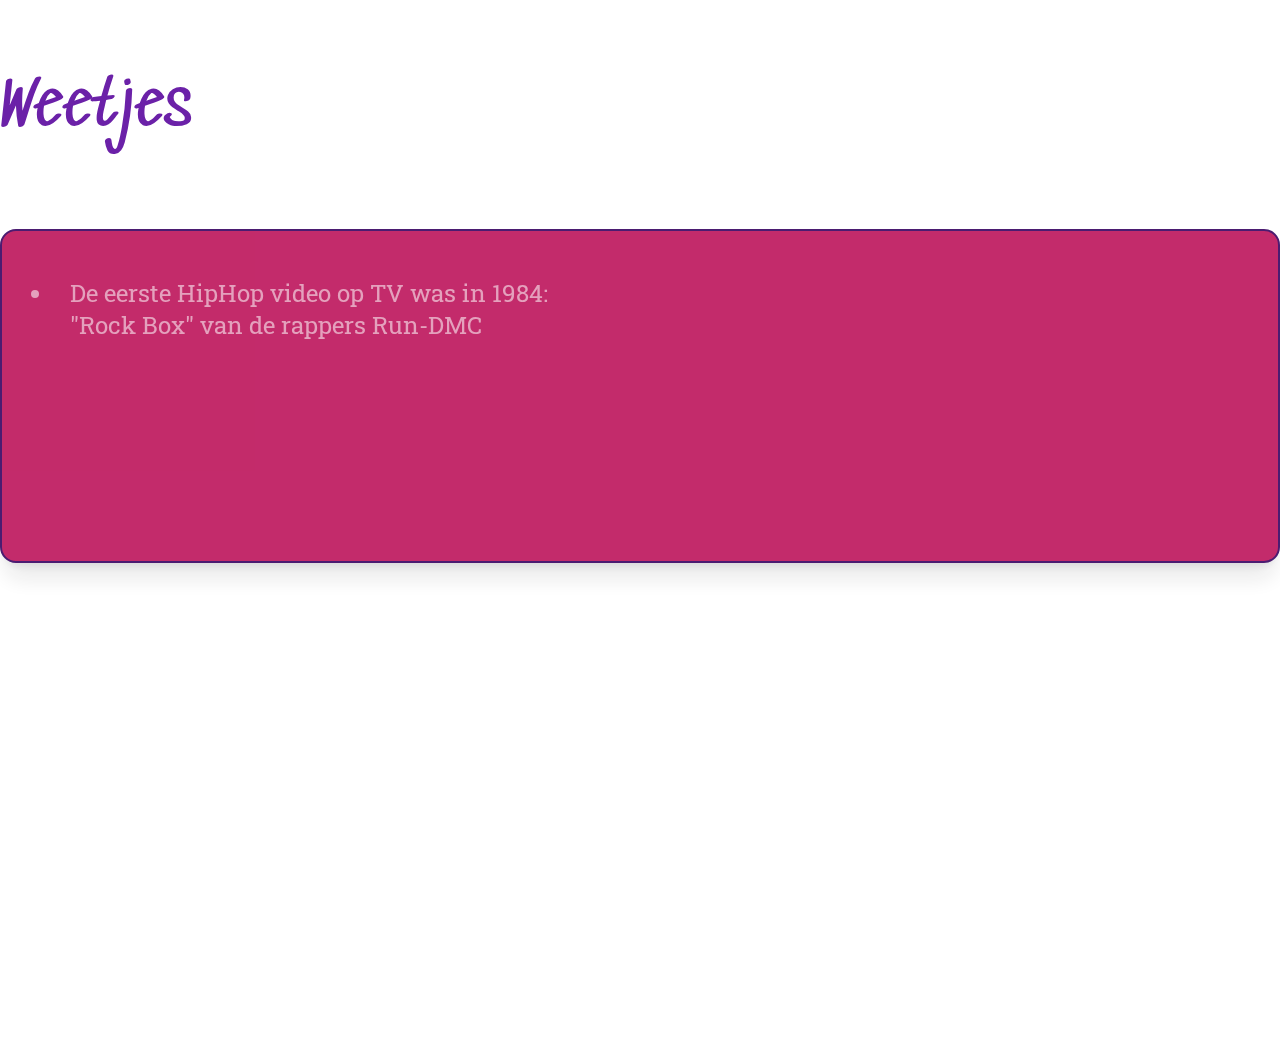
<file: weetjes/index.html>
<!DOCTYPE html><meta charset="utf-8"><meta name="viewport" content="width=device-width"><link rel="icon" type="image/svg+xml" href="/favicon.svg"><title>Weetjes</title><link rel="stylesheet" href="/_astro/bedankt.a52a638d.css" />
<style>@import"https://fonts.googleapis.com/css2?family=Roboto+Slab:wght@100;400;700&family=Sedgwick+Ave&display=swap";body{font-family:Roboto Slab,serif}h1[data-astro-cid-wouh6v3k],h2[data-astro-cid-wouh6v3k],h3[data-astro-cid-wouh6v3k],h4[data-astro-cid-wouh6v3k],h5[data-astro-cid-wouh6v3k],h6[data-astro-cid-wouh6v3k]{font-family:Sedgwick Ave,cursive}
</style><script type="module" src="/_astro/hoisted.b5b8fee9.js"></script><body data-astro-cid-wouh6v3k><div class="h-screen mx-auto max-w-7xl my-20" data-astro-cid-wouh6v3k><h1 class="text-6xl text-purple-800" data-astro-cid-wouh6v3k>
Weetjes
</h1><div class="grid grid-cols-12 gap-10 my-20" data-astro-cid-wouh6v3k><div class="animate_text opacity-0 col-span-12 bg-pink-700 text-white text-xl rounded-2xl shadow-xl border-2 border-purple-950 px-10 py-10" data-astro-cid-wouh6v3k><ul class="text-2xl list-disc columns-2" data-astro-cid-wouh6v3k><li class="animate_text opacity-0 pl-4 ml-3 mb-3" data-astro-cid-wouh6v3k>De eerste HipHop video op TV was in 1984: <br data-astro-cid-wouh6v3k>"Rock Box" van de rappers Run-DMC</li><li class="animate_text opacity-0 pl-4 ml-3 mb-3" data-astro-cid-wouh6v3k>Eminem heeft een Guinness Wereld Record voor "Meeste woorden in een Hit Single" In het lied "Rap God." 1.560 woorden in 6 minuten!</li><li class="animate_text opacity-0 pl-4 ml-3 mb-3" data-astro-cid-wouh6v3k>"Rapper's Delight" van The Sugarhill Gang. Was de eerste grote HipHop hit in 1979</li><li class="animate_text opacity-0 pl-4 ml-3 mb-3" data-astro-cid-wouh6v3k>HipHop is niet altjd alleen maar stoer, het kan ook grappig, sexy of inspirerend zijn!</li></ul><a href="/bekende-hiphop-artiesten" class="animate_text opacity-0 mt-[20px] inline-block text-2xl text-white bg-blue-600 rounded-xl border-2 border-green-600 px-4 py-2 text-center hover:border-purple-800 hover:bg-red-600" data-astro-cid-wouh6v3k>Volgende</a></div></div></div></body>
</file>
<file: _astro/bedankt.a52a638d.css>
*,:before,:after{box-sizing:border-box;border-width:0;border-style:solid;border-color:#e5e7eb}:before,:after{--tw-content: ""}html{line-height:1.5;-webkit-text-size-adjust:100%;-moz-tab-size:4;-o-tab-size:4;tab-size:4;font-family:ui-sans-serif,system-ui,-apple-system,BlinkMacSystemFont,Segoe UI,Roboto,Helvetica Neue,Arial,Noto Sans,sans-serif,"Apple Color Emoji","Segoe UI Emoji",Segoe UI Symbol,"Noto Color Emoji";font-feature-settings:normal;font-variation-settings:normal}body{margin:0;line-height:inherit}hr{height:0;color:inherit;border-top-width:1px}abbr:where([title]){-webkit-text-decoration:underline dotted;text-decoration:underline dotted}h1,h2,h3,h4,h5,h6{font-size:inherit;font-weight:inherit}a{color:inherit;text-decoration:inherit}b,strong{font-weight:bolder}code,kbd,samp,pre{font-family:ui-monospace,SFMono-Regular,Menlo,Monaco,Consolas,Liberation Mono,Courier New,monospace;font-size:1em}small{font-size:80%}sub,sup{font-size:75%;line-height:0;position:relative;vertical-align:baseline}sub{bottom:-.25em}sup{top:-.5em}table{text-indent:0;border-color:inherit;border-collapse:collapse}button,input,optgroup,select,textarea{font-family:inherit;font-feature-settings:inherit;font-variation-settings:inherit;font-size:100%;font-weight:inherit;line-height:inherit;color:inherit;margin:0;padding:0}button,select{text-transform:none}button,[type=button],[type=reset],[type=submit]{-webkit-appearance:button;background-color:transparent;background-image:none}:-moz-focusring{outline:auto}:-moz-ui-invalid{box-shadow:none}progress{vertical-align:baseline}::-webkit-inner-spin-button,::-webkit-outer-spin-button{height:auto}[type=search]{-webkit-appearance:textfield;outline-offset:-2px}::-webkit-search-decoration{-webkit-appearance:none}::-webkit-file-upload-button{-webkit-appearance:button;font:inherit}summary{display:list-item}blockquote,dl,dd,h1,h2,h3,h4,h5,h6,hr,figure,p,pre{margin:0}fieldset{margin:0;padding:0}legend{padding:0}ol,ul,menu{list-style:none;margin:0;padding:0}dialog{padding:0}textarea{resize:vertical}input::-moz-placeholder,textarea::-moz-placeholder{opacity:1;color:#9ca3af}input::placeholder,textarea::placeholder{opacity:1;color:#9ca3af}button,[role=button]{cursor:pointer}:disabled{cursor:default}img,svg,video,canvas,audio,iframe,embed,object{display:block;vertical-align:middle}img,video{max-width:100%;height:auto}[hidden]{display:none}*,:before,:after{--tw-border-spacing-x: 0;--tw-border-spacing-y: 0;--tw-translate-x: 0;--tw-translate-y: 0;--tw-rotate: 0;--tw-skew-x: 0;--tw-skew-y: 0;--tw-scale-x: 1;--tw-scale-y: 1;--tw-pan-x: ;--tw-pan-y: ;--tw-pinch-zoom: ;--tw-scroll-snap-strictness: proximity;--tw-gradient-from-position: ;--tw-gradient-via-position: ;--tw-gradient-to-position: ;--tw-ordinal: ;--tw-slashed-zero: ;--tw-numeric-figure: ;--tw-numeric-spacing: ;--tw-numeric-fraction: ;--tw-ring-inset: ;--tw-ring-offset-width: 0px;--tw-ring-offset-color: #fff;--tw-ring-color: rgb(59 130 246 / .5);--tw-ring-offset-shadow: 0 0 #0000;--tw-ring-shadow: 0 0 #0000;--tw-shadow: 0 0 #0000;--tw-shadow-colored: 0 0 #0000;--tw-blur: ;--tw-brightness: ;--tw-contrast: ;--tw-grayscale: ;--tw-hue-rotate: ;--tw-invert: ;--tw-saturate: ;--tw-sepia: ;--tw-drop-shadow: ;--tw-backdrop-blur: ;--tw-backdrop-brightness: ;--tw-backdrop-contrast: ;--tw-backdrop-grayscale: ;--tw-backdrop-hue-rotate: ;--tw-backdrop-invert: ;--tw-backdrop-opacity: ;--tw-backdrop-saturate: ;--tw-backdrop-sepia: }::backdrop{--tw-border-spacing-x: 0;--tw-border-spacing-y: 0;--tw-translate-x: 0;--tw-translate-y: 0;--tw-rotate: 0;--tw-skew-x: 0;--tw-skew-y: 0;--tw-scale-x: 1;--tw-scale-y: 1;--tw-pan-x: ;--tw-pan-y: ;--tw-pinch-zoom: ;--tw-scroll-snap-strictness: proximity;--tw-gradient-from-position: ;--tw-gradient-via-position: ;--tw-gradient-to-position: ;--tw-ordinal: ;--tw-slashed-zero: ;--tw-numeric-figure: ;--tw-numeric-spacing: ;--tw-numeric-fraction: ;--tw-ring-inset: ;--tw-ring-offset-width: 0px;--tw-ring-offset-color: #fff;--tw-ring-color: rgb(59 130 246 / .5);--tw-ring-offset-shadow: 0 0 #0000;--tw-ring-shadow: 0 0 #0000;--tw-shadow: 0 0 #0000;--tw-shadow-colored: 0 0 #0000;--tw-blur: ;--tw-brightness: ;--tw-contrast: ;--tw-grayscale: ;--tw-hue-rotate: ;--tw-invert: ;--tw-saturate: ;--tw-sepia: ;--tw-drop-shadow: ;--tw-backdrop-blur: ;--tw-backdrop-brightness: ;--tw-backdrop-contrast: ;--tw-backdrop-grayscale: ;--tw-backdrop-hue-rotate: ;--tw-backdrop-invert: ;--tw-backdrop-opacity: ;--tw-backdrop-saturate: ;--tw-backdrop-sepia: }.absolute{position:absolute}.relative{position:relative}.left-1\/2{left:50%}.top-1\/2{top:50%}.top-4{top:1rem}.z-50{z-index:50}.col-span-12{grid-column:span 12 / span 12}.col-span-4{grid-column:span 4 / span 4}.col-span-8{grid-column:span 8 / span 8}.mx-auto{margin-left:auto;margin-right:auto}.my-20{margin-top:5rem;margin-bottom:5rem}.mb-3{margin-bottom:.75rem}.mb-4{margin-bottom:1rem}.mb-\[30px\]{margin-bottom:30px}.ml-3{margin-left:.75rem}.mt-20{margin-top:5rem}.mt-6{margin-top:1.5rem}.mt-\[20px\]{margin-top:20px}.mt-\[40px\]{margin-top:40px}.inline-block{display:inline-block}.flex{display:flex}.grid{display:grid}.aspect-\[3\/2\]{aspect-ratio:3/2}.h-\[50\%\]{height:50%}.h-full{height:100%}.h-screen{height:100vh}.min-h-full{min-height:100%}.w-\[50\%\]{width:50%}.w-full{width:100%}.max-w-2xl{max-width:42rem}.max-w-7xl{max-width:80rem}.-translate-x-1\/2{--tw-translate-x: -50%;transform:translate(var(--tw-translate-x),var(--tw-translate-y)) rotate(var(--tw-rotate)) skew(var(--tw-skew-x)) skewY(var(--tw-skew-y)) scaleX(var(--tw-scale-x)) scaleY(var(--tw-scale-y))}.-translate-y-1\/2{--tw-translate-y: -50%;transform:translate(var(--tw-translate-x),var(--tw-translate-y)) rotate(var(--tw-rotate)) skew(var(--tw-skew-x)) skewY(var(--tw-skew-y)) scaleX(var(--tw-scale-x)) scaleY(var(--tw-scale-y))}.transform{transform:translate(var(--tw-translate-x),var(--tw-translate-y)) rotate(var(--tw-rotate)) skew(var(--tw-skew-x)) skewY(var(--tw-skew-y)) scaleX(var(--tw-scale-x)) scaleY(var(--tw-scale-y))}.list-disc{list-style-type:disc}.appearance-none{-webkit-appearance:none;-moz-appearance:none;appearance:none}.columns-2{-moz-columns:2;columns:2}.grid-cols-1{grid-template-columns:repeat(1,minmax(0,1fr))}.grid-cols-12{grid-template-columns:repeat(12,minmax(0,1fr))}.place-items-center{place-items:center}.content-center{align-content:center}.items-center{align-items:center}.justify-center{justify-content:center}.gap-10{gap:2.5rem}.gap-x-8{-moz-column-gap:2rem;column-gap:2rem}.gap-y-16{row-gap:4rem}.rounded-2xl{border-radius:1rem}.rounded-lg{border-radius:.5rem}.rounded-xl{border-radius:.75rem}.border-2{border-width:2px}.border-gray-300{--tw-border-opacity: 1;border-color:rgb(209 213 219 / var(--tw-border-opacity))}.border-green-600{--tw-border-opacity: 1;border-color:rgb(22 163 74 / var(--tw-border-opacity))}.border-purple-950{--tw-border-opacity: 1;border-color:rgb(59 7 100 / var(--tw-border-opacity))}.bg-blue-600{--tw-bg-opacity: 1;background-color:rgb(37 99 235 / var(--tw-bg-opacity))}.bg-emerald-300{--tw-bg-opacity: 1;background-color:rgb(110 231 183 / var(--tw-bg-opacity))}.bg-green-600{--tw-bg-opacity: 1;background-color:rgb(22 163 74 / var(--tw-bg-opacity))}.bg-pink-600{--tw-bg-opacity: 1;background-color:rgb(219 39 119 / var(--tw-bg-opacity))}.bg-pink-700{--tw-bg-opacity: 1;background-color:rgb(190 24 93 / var(--tw-bg-opacity))}.bg-purple-500{--tw-bg-opacity: 1;background-color:rgb(168 85 247 / var(--tw-bg-opacity))}.bg-purple-700{--tw-bg-opacity: 1;background-color:rgb(126 34 206 / var(--tw-bg-opacity))}.bg-violet-400{--tw-bg-opacity: 1;background-color:rgb(167 139 250 / var(--tw-bg-opacity))}.bg-yellow-400{--tw-bg-opacity: 1;background-color:rgb(250 204 21 / var(--tw-bg-opacity))}.bg-gradient-to-r{background-image:linear-gradient(to right,var(--tw-gradient-stops))}.from-red-600{--tw-gradient-from: #dc2626 var(--tw-gradient-from-position);--tw-gradient-to: rgb(220 38 38 / 0) var(--tw-gradient-to-position);--tw-gradient-stops: var(--tw-gradient-from), var(--tw-gradient-to)}.via-green-600{--tw-gradient-to: rgb(22 163 74 / 0) var(--tw-gradient-to-position);--tw-gradient-stops: var(--tw-gradient-from), #16a34a var(--tw-gradient-via-position), var(--tw-gradient-to)}.to-purple-600{--tw-gradient-to: #9333ea var(--tw-gradient-to-position)}.object-cover{-o-object-fit:cover;object-fit:cover}.px-10{padding-left:2.5rem;padding-right:2.5rem}.px-4{padding-left:1rem;padding-right:1rem}.px-8{padding-left:2rem;padding-right:2rem}.py-10{padding-top:2.5rem;padding-bottom:2.5rem}.py-2{padding-top:.5rem;padding-bottom:.5rem}.pb-3{padding-bottom:.75rem}.pl-4{padding-left:1rem}.pt-6{padding-top:1.5rem}.text-center{text-align:center}.text-2xl{font-size:1.5rem;line-height:2rem}.text-3xl{font-size:1.875rem;line-height:2.25rem}.text-4xl{font-size:2.25rem;line-height:2.5rem}.text-6xl{font-size:3.75rem;line-height:1}.text-xl{font-size:1.25rem;line-height:1.75rem}.font-semibold{font-weight:600}.leading-8{line-height:2rem}.tracking-tight{letter-spacing:-.025em}.text-gray-900{--tw-text-opacity: 1;color:rgb(17 24 39 / var(--tw-text-opacity))}.text-green-300{--tw-text-opacity: 1;color:rgb(134 239 172 / var(--tw-text-opacity))}.text-purple-800{--tw-text-opacity: 1;color:rgb(107 33 168 / var(--tw-text-opacity))}.text-white{--tw-text-opacity: 1;color:rgb(255 255 255 / var(--tw-text-opacity))}.opacity-0{opacity:0}.shadow-md{--tw-shadow: 0 4px 6px -1px rgb(0 0 0 / .1), 0 2px 4px -2px rgb(0 0 0 / .1);--tw-shadow-colored: 0 4px 6px -1px var(--tw-shadow-color), 0 2px 4px -2px var(--tw-shadow-color);box-shadow:var(--tw-ring-offset-shadow, 0 0 #0000),var(--tw-ring-shadow, 0 0 #0000),var(--tw-shadow)}.shadow-xl{--tw-shadow: 0 20px 25px -5px rgb(0 0 0 / .1), 0 8px 10px -6px rgb(0 0 0 / .1);--tw-shadow-colored: 0 20px 25px -5px var(--tw-shadow-color), 0 8px 10px -6px var(--tw-shadow-color);box-shadow:var(--tw-ring-offset-shadow, 0 0 #0000),var(--tw-ring-shadow, 0 0 #0000),var(--tw-shadow)}.hover\:border-purple-800:hover{--tw-border-opacity: 1;border-color:rgb(107 33 168 / var(--tw-border-opacity))}.hover\:bg-purple-600:hover{--tw-bg-opacity: 1;background-color:rgb(147 51 234 / var(--tw-bg-opacity))}.hover\:bg-purple-700:hover{--tw-bg-opacity: 1;background-color:rgb(126 34 206 / var(--tw-bg-opacity))}.hover\:bg-red-600:hover{--tw-bg-opacity: 1;background-color:rgb(220 38 38 / var(--tw-bg-opacity))}.focus\:outline-none:focus{outline:2px solid transparent;outline-offset:2px}.focus\:ring-2:focus{--tw-ring-offset-shadow: var(--tw-ring-inset) 0 0 0 var(--tw-ring-offset-width) var(--tw-ring-offset-color);--tw-ring-shadow: var(--tw-ring-inset) 0 0 0 calc(2px + var(--tw-ring-offset-width)) var(--tw-ring-color);box-shadow:var(--tw-ring-offset-shadow),var(--tw-ring-shadow),var(--tw-shadow, 0 0 #0000)}.focus\:ring-purple-400:focus{--tw-ring-opacity: 1;--tw-ring-color: rgb(192 132 252 / var(--tw-ring-opacity))}.focus\:ring-opacity-75:focus{--tw-ring-opacity: .75}@media (min-width: 640px){.sm\:grid-cols-2{grid-template-columns:repeat(2,minmax(0,1fr))}}@media (min-width: 1024px){.lg\:mx-0{margin-left:0;margin-right:0}.lg\:max-w-none{max-width:none}.lg\:grid-cols-3{grid-template-columns:repeat(3,minmax(0,1fr))}}
</file>
